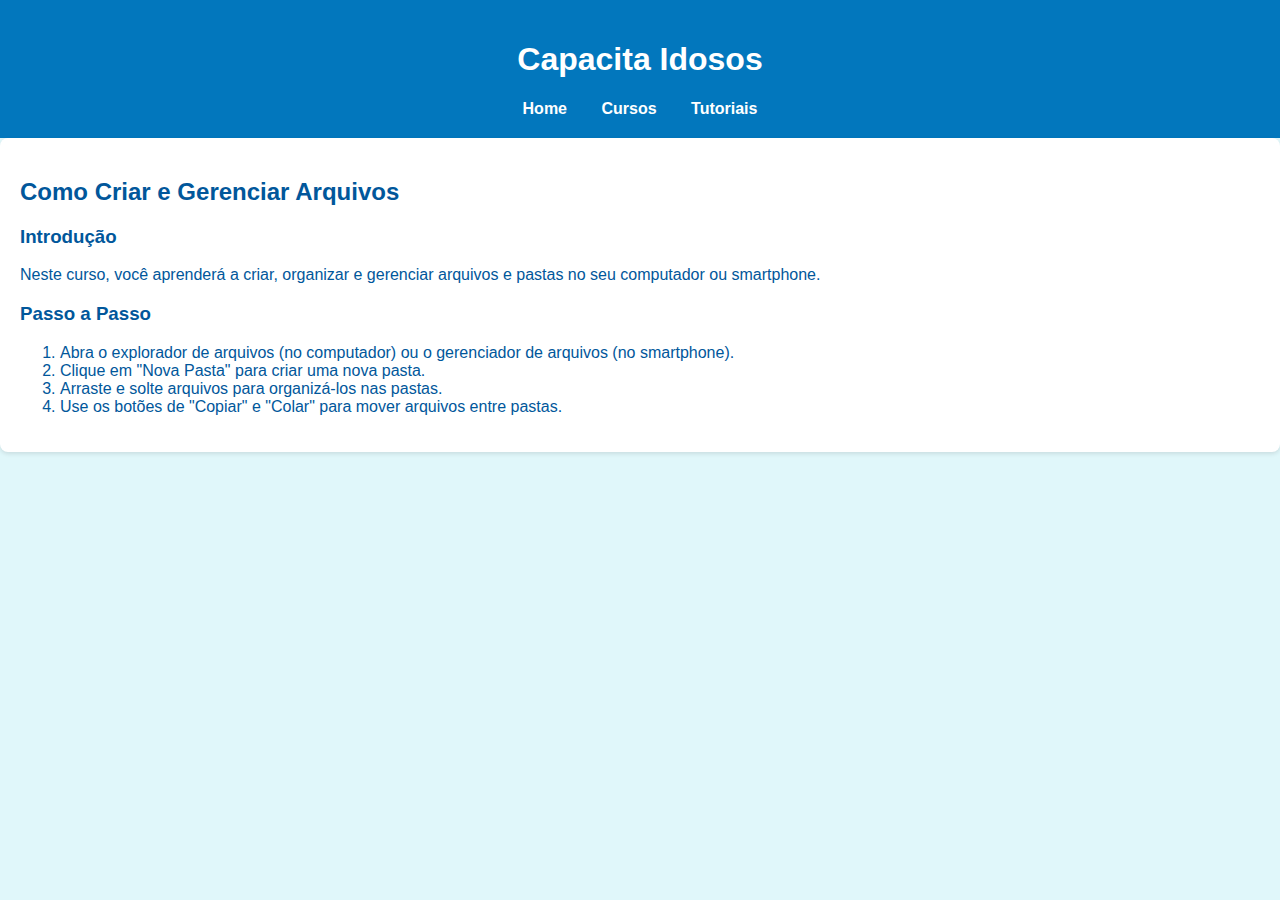
<file: curso-arquivos.html>
<!DOCTYPE html>
<html lang="pt-BR">
<head>
    <meta charset="UTF-8">
    <meta name="viewport" content="width=device-width, initial-scale=1.0">
    <title>Como Criar e Gerenciar Arquivos - Capacita Idosos</title>
    <link rel="stylesheet" href="css/style.css">
</head>
<body>
    <header>
        <h1>Capacita Idosos</h1>
        <nav>
            <a href="index.html">Home</a>
            <a href="cursos.html">Cursos</a>
            <a href="#tutoriais">Tutoriais</a>
        </nav>
    </header>

    <section id="curso-detalhes">
        <h2>Como Criar e Gerenciar Arquivos</h2>
        <div>
            <h3>Introdução</h3>
            <p>Neste curso, você aprenderá a criar, organizar e gerenciar arquivos e pastas no seu computador ou smartphone.</p>
            <h3>Passo a Passo</h3>
            <ol>
                <li>Abra o explorador de arquivos (no computador) ou o gerenciador de arquivos (no smartphone).</li>
                <li>Clique em "Nova Pasta" para criar uma nova pasta.</li>
                <li>Arraste e solte arquivos para organizá-los nas pastas.</li>
                <li>Use os botões de "Copiar" e "Colar" para mover arquivos entre pastas.</li>
            </ol>
        </div>
    </section>

    <script src="js/script.js"></script>
</body>
</html>
</file>
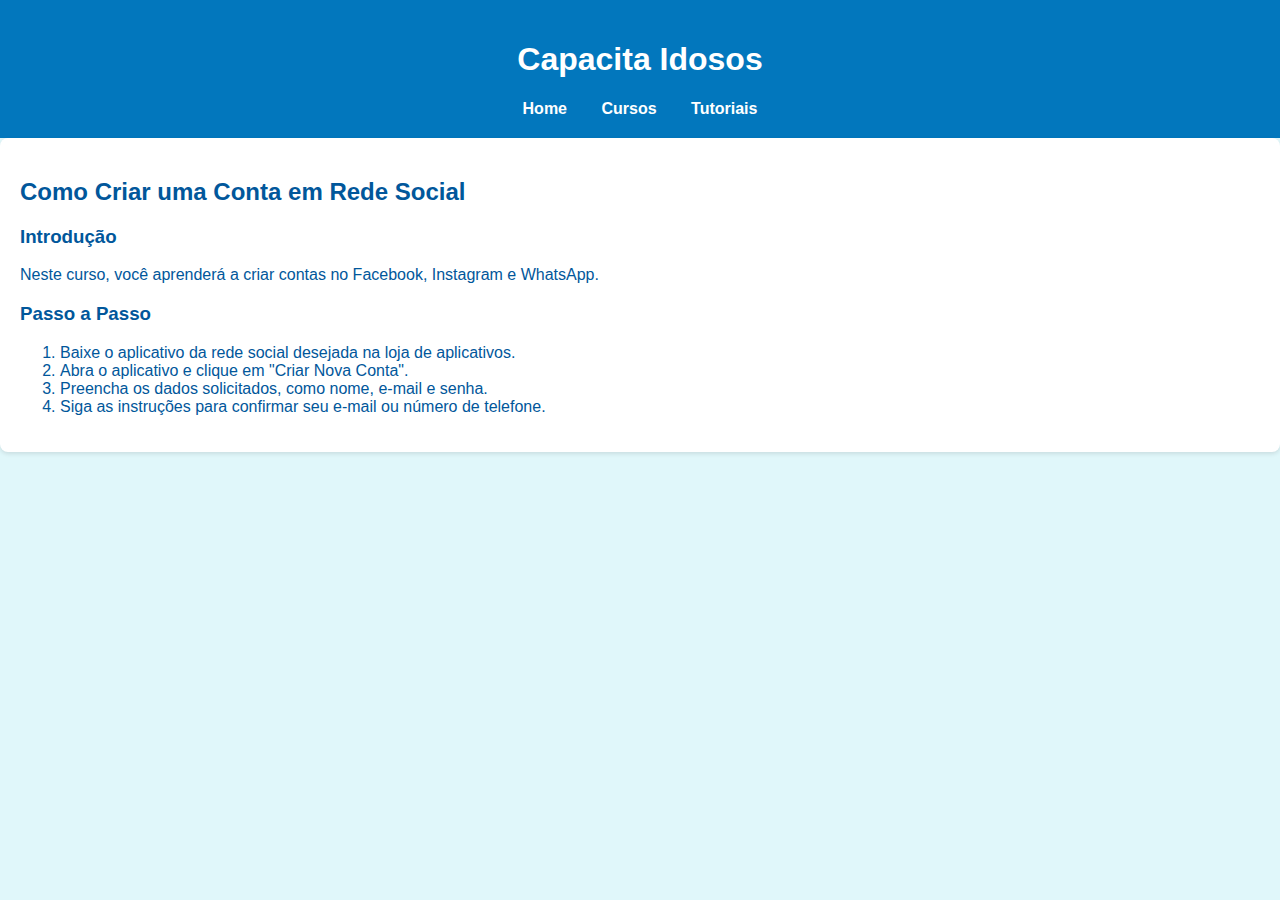
<file: curso-redes-sociais.html>
<!DOCTYPE html>
<html lang="pt-BR">
<head>
    <meta charset="UTF-8">
    <meta name="viewport" content="width=device-width, initial-scale=1.0">
    <title>Como Criar uma Conta em Rede Social - Capacita Idosos</title>
    <link rel="stylesheet" href="css/style.css">
</head>
<body>
    <header>
        <h1>Capacita Idosos</h1>
        <nav>
            <a href="index.html">Home</a>
            <a href="cursos.html">Cursos</a>
            <a href="#tutoriais">Tutoriais</a>
        </nav>
    </header>

    <section id="curso-detalhes">
        <h2>Como Criar uma Conta em Rede Social</h2>
        <div>
            <h3>Introdução</h3>
            <p>Neste curso, você aprenderá a criar contas no Facebook, Instagram e WhatsApp.</p>
            <h3>Passo a Passo</h3>
            <ol>
                <li>Baixe o aplicativo da rede social desejada na loja de aplicativos.</li>
                <li>Abra o aplicativo e clique em "Criar Nova Conta".</li>
                <li>Preencha os dados solicitados, como nome, e-mail e senha.</li>
                <li>Siga as instruções para confirmar seu e-mail ou número de telefone.</li>
            </ol>
        </div>
    </section>

    <script src="js/script.js"></script>
</body>
</html>
</file>
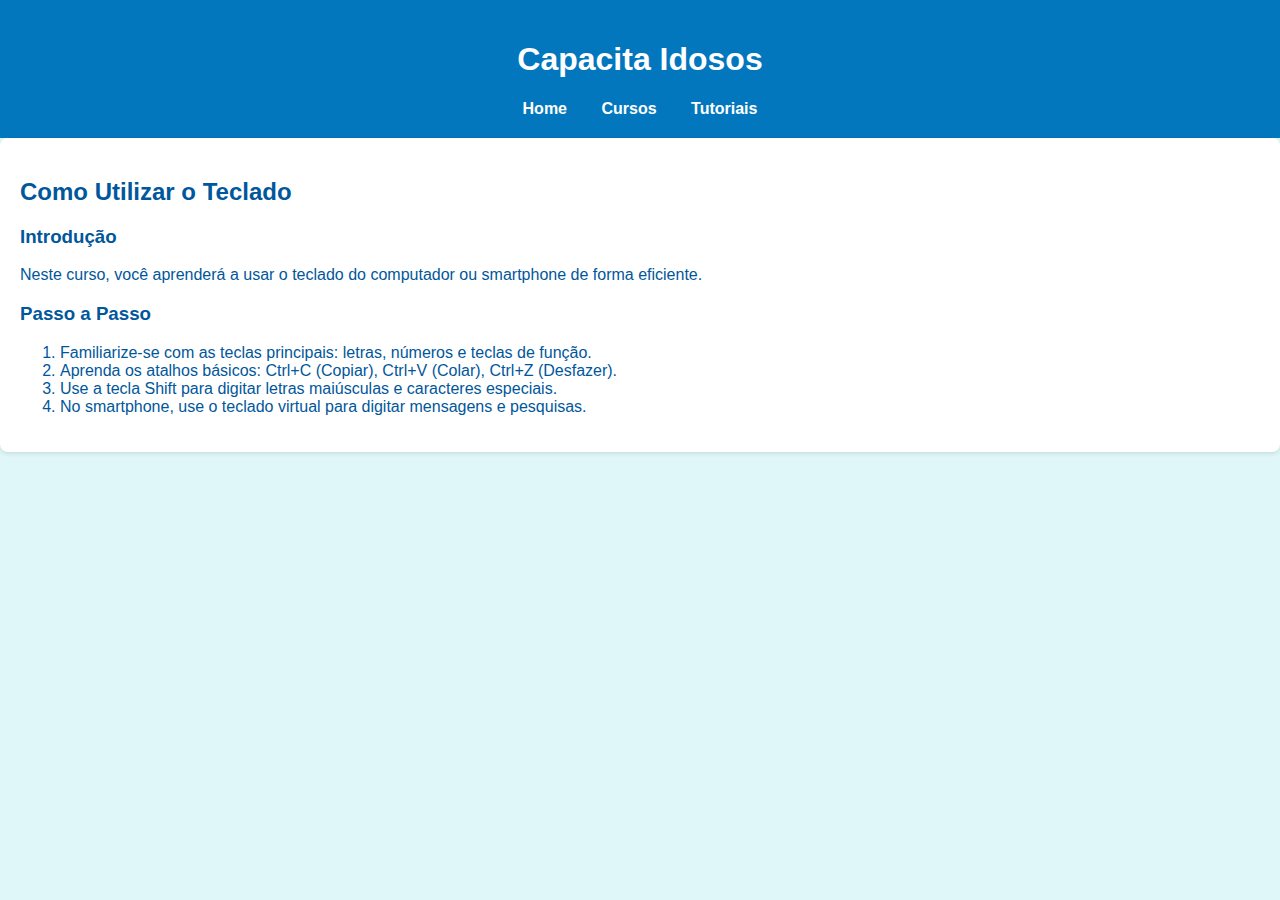
<file: curso-teclado.html>
<!DOCTYPE html>
<html lang="pt-BR">
<head>
    <meta charset="UTF-8">
    <meta name="viewport" content="width=device-width, initial-scale=1.0">
    <title>Como Utilizar o Teclado - Capacita Idosos</title>
    <link rel="stylesheet" href="css/style.css">
</head>
<body>
    <header>
        <h1>Capacita Idosos</h1>
        <nav>
            <a href="index.html">Home</a>
            <a href="cursos.html">Cursos</a>
            <a href="#tutoriais">Tutoriais</a>
        </nav>
    </header>

    <section id="curso-detalhes">
        <h2>Como Utilizar o Teclado</h2>
        <div>
            <h3>Introdução</h3>
            <p>Neste curso, você aprenderá a usar o teclado do computador ou smartphone de forma eficiente.</p>
            <h3>Passo a Passo</h3>
            <ol>
                <li>Familiarize-se com as teclas principais: letras, números e teclas de função.</li>
                <li>Aprenda os atalhos básicos: Ctrl+C (Copiar), Ctrl+V (Colar), Ctrl+Z (Desfazer).</li>
                <li>Use a tecla Shift para digitar letras maiúsculas e caracteres especiais.</li>
                <li>No smartphone, use o teclado virtual para digitar mensagens e pesquisas.</li>
            </ol>
        </div>
    </section>

    <script src="js/script.js"></script>
</body>
</html>
</file>
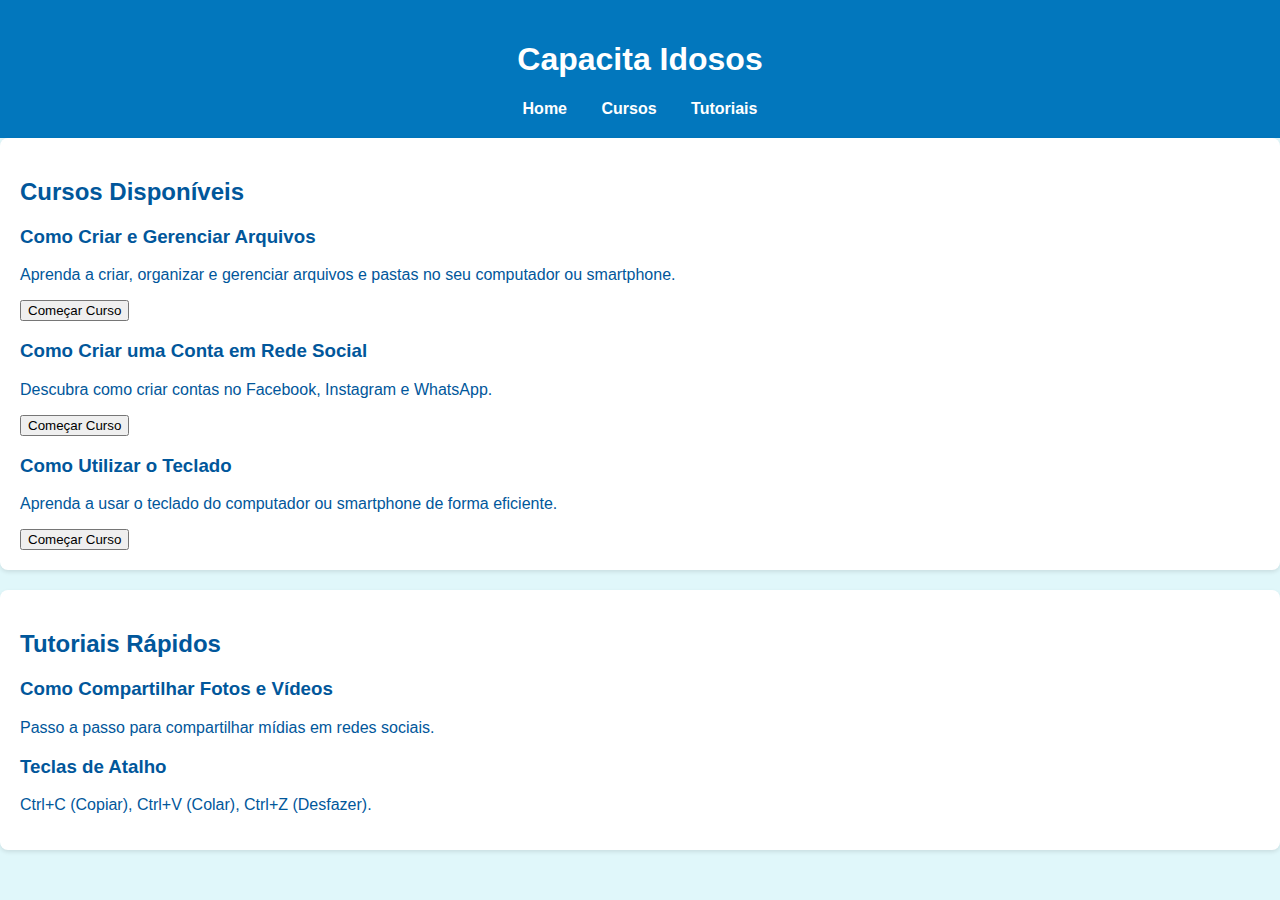
<file: cursos.html>
<!DOCTYPE html>
<html lang="pt-BR">
<head>
    <meta charset="UTF-8">
    <meta name="viewport" content="width=device-width, initial-scale=1.0">
    <title>Cursos - Capacita Idosos</title>
    <link rel="stylesheet" href="css/style.css">
</head>
<body>
    <header>
        <h1>Capacita Idosos</h1>
        <nav>
            <a href="index.html">Home</a>
            <a href="#cursos">Cursos</a>
            <a href="#tutoriais">Tutoriais</a>
        </nav>
    </header>

    <section id="cursos">
        <h2>Cursos Disponíveis</h2>
        <div class="curso">
            <h3>Como Criar e Gerenciar Arquivos</h3>
            <p>Aprenda a criar, organizar e gerenciar arquivos e pastas no seu computador ou smartphone.</p>
            <a href="curso-arquivos.html"><button>Começar Curso</button></a>
        </div>
        <div class="curso">
            <h3>Como Criar uma Conta em Rede Social</h3>
            <p>Descubra como criar contas no Facebook, Instagram e WhatsApp.</p>
            <a href="curso-redes-sociais.html"><button>Começar Curso</button></a>
        </div>
        <div class="curso">
            <h3>Como Utilizar o Teclado</h3>
            <p>Aprenda a usar o teclado do computador ou smartphone de forma eficiente.</p>
            <a href="curso-teclado.html"><button>Começar Curso</button></a>
        </div>
    </section>

    <section id="tutoriais">
        <h2>Tutoriais Rápidos</h2>
        <div>
            <h3>Como Compartilhar Fotos e Vídeos</h3>
            <p>Passo a passo para compartilhar mídias em redes sociais.</p>
            <h3>Teclas de Atalho</h3>
            <p>Ctrl+C (Copiar), Ctrl+V (Colar), Ctrl+Z (Desfazer).</p>
        </div>
    </section>

    <script src="js/script.js"></script>
</body>
</html>
</file>
<file: css/style.css>
body {
    font-family: Arial, sans-serif;
    margin: 0;
    padding: 0;
    background-color: #e0f7fa;
    color: #01579b;
}

header {
    background-color: #0277bd;
    color: #fff;
    padding: 20px 0;
    text-align: center;
}

nav a {
    color: #fff;
    margin: 0 15px;
    text-decoration: none;
    font-weight: bold;
}

main {
    padding: 20px;
}

section {
    margin-bottom: 20px;
    padding: 20px;
    background-color: #fff;
    border-radius: 8px;
    box-shadow: 0 2px 4px rgba(0, 0, 0, 0.1);
}

form input {
    display: block;
    margin: 10px 0;
    padding: 10px;
    width: 100%;
    max-width: 300px;
    border: 1px solid #0277bd;
    border-radius: 4px;
}

form button {
    padding: 10px 20px;
    background-color: #0288d1;
    color: #fff;
    border: none;
    border-radius: 4px;
    cursor: pointer;
}

form button:hover {
    background-color: #0277bd;
}

.alert {
    position: fixed;
    top: 20px;
    left: 50%;
    transform: translateX(-50%);
    padding: 15px 25px;
    border-radius: 8px;
    color: white;
    font-weight: bold;
    z-index: 1000;
    box-shadow: 0 4px 6px rgba(0, 0, 0, 0.1);
}

.error {
    background: #dc3545;
}

.success {
    background: #28a745;
}

footer {
    text-align: center;
    padding: 10px;
    background-color: #0277bd;
    color: #fff;
    position: fixed;
    bottom: 0;
    width: 100%;
}
</file>
